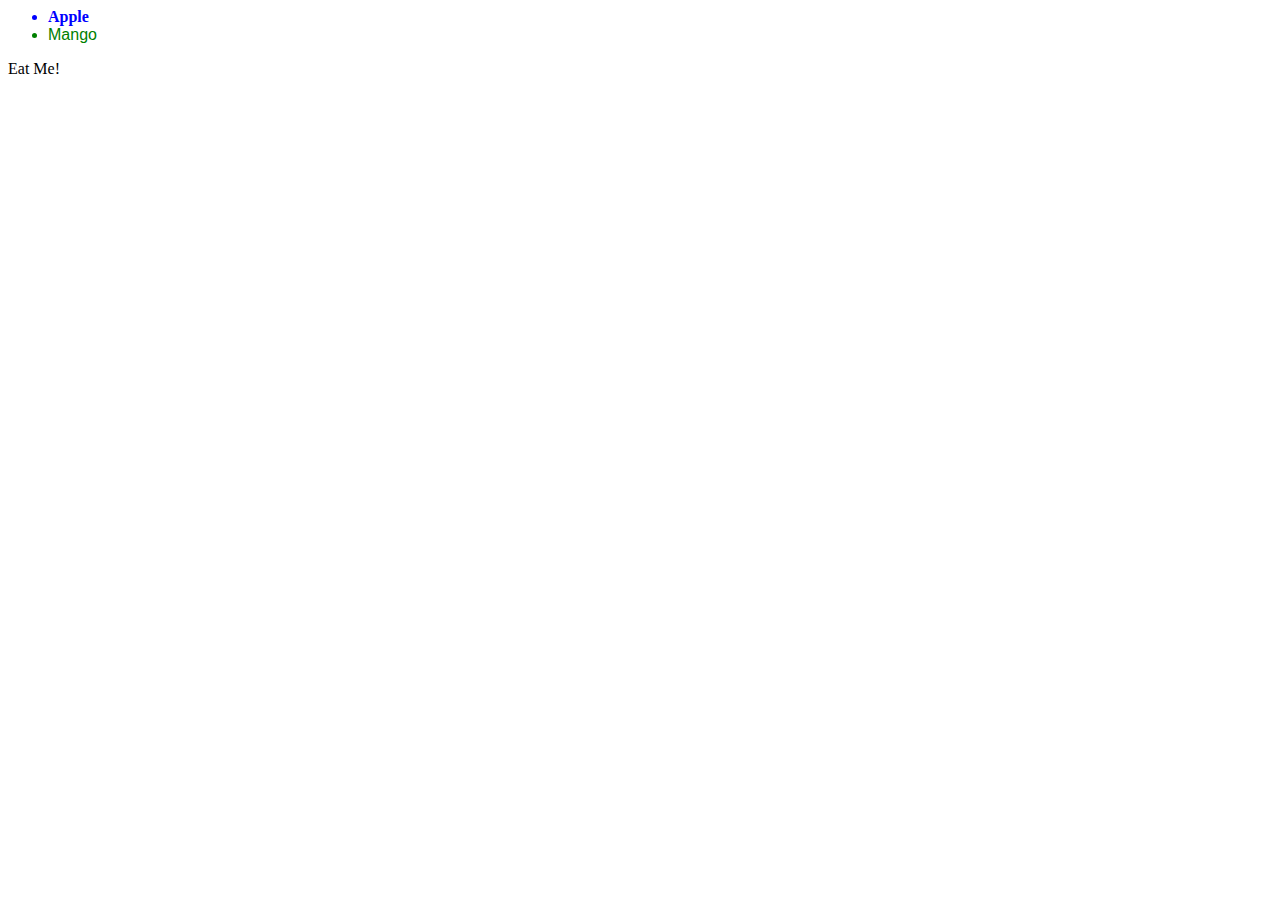
<file: Web Development/Day 1/index.html>
<html>
<head>
    <title>Day 1</title>
    <link rel="stylesheet" href="style.css">
</head>
<body>
    <ul>
        <li class="Apple"> Apple</li>
        <li id="mango"> Mango </li>
    </ul>
    <p> Eat Me!</p>
</body>

</html>
</file>
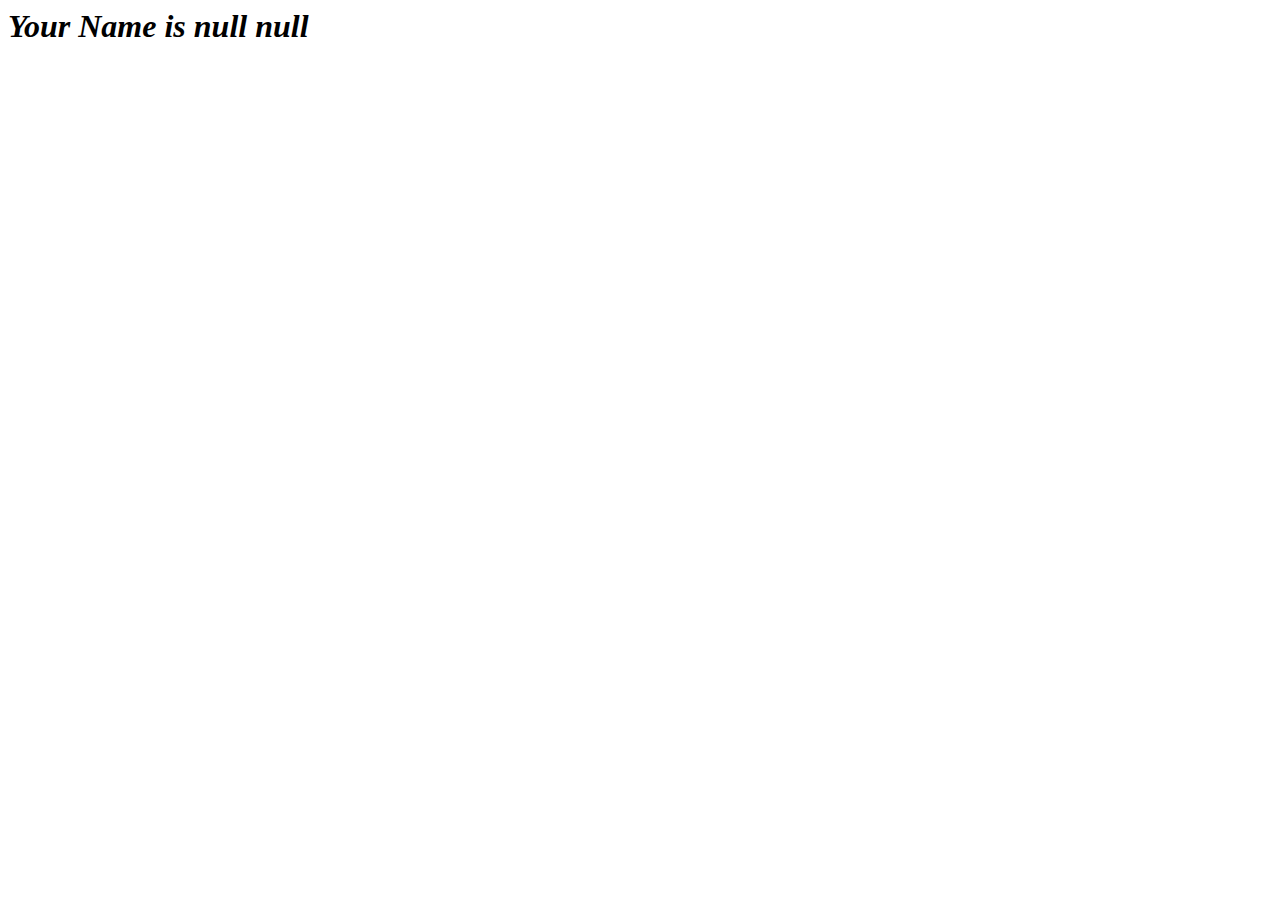
<file: Web Development/Day 2/index.html>
<html>
    <head>
        <title>Day 2</title>
    </head>
    <body>
        <script>
            let a = prompt("What is yout First Name?");
            let b = prompt("What is your Last Name?");
            document.write('<h1><i>',"Your Name is ",a + " " + b,'</i></h1>');
        </script>
    </body>
</html>
</file>
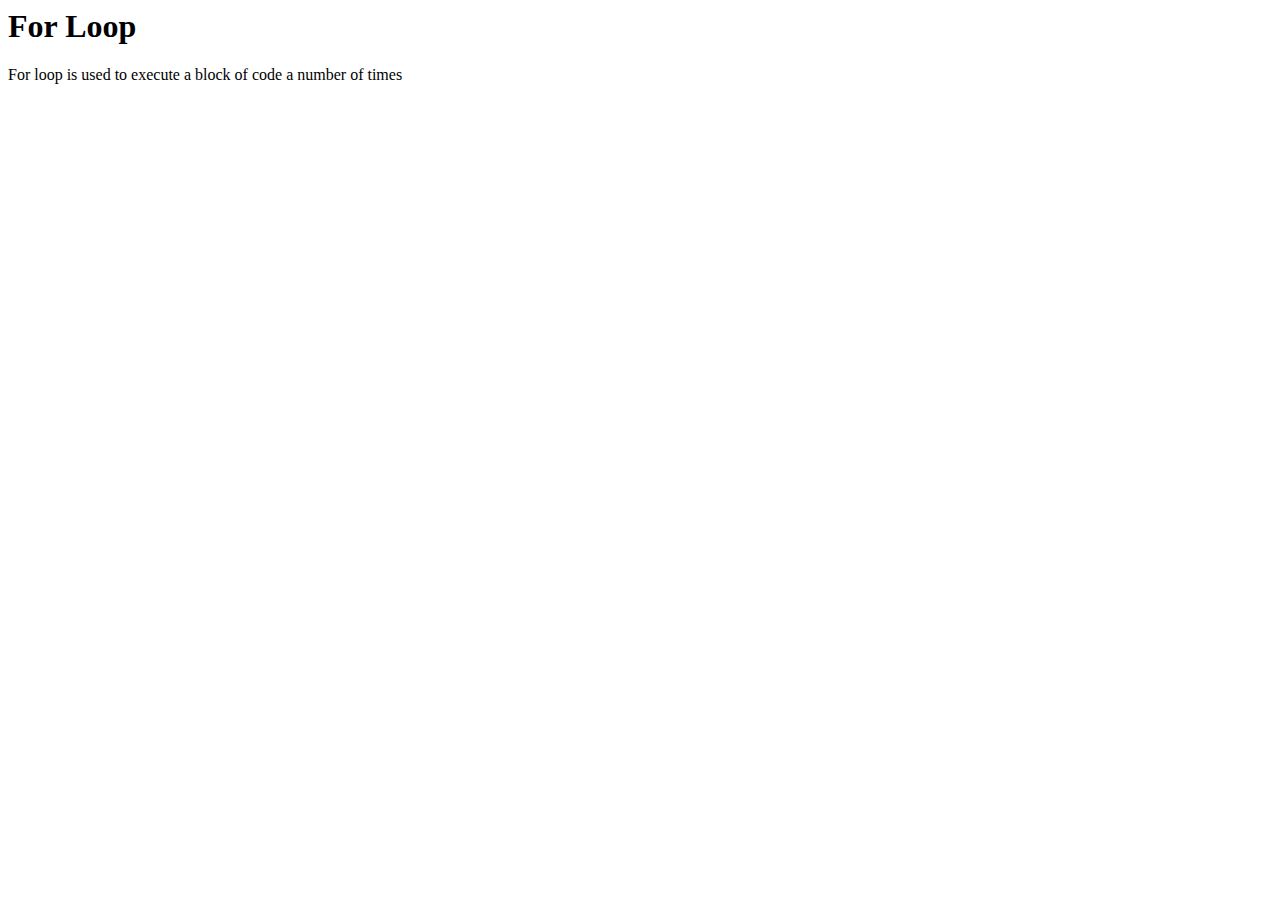
<file: Web Development/Day 3/For_loop.html>
<html>
    <head>
        <title>For Loop</title> 
    </head>
    <body>
        <h1>For Loop</h1>
        <p>For loop is used to execute a block of code a number of times</p>
        <script>
            let n = prompt("Enter a number:");
            for (var i = 1; i <= n; i++) {
                document.write(i + ". " + Math.random()*100000 + "<br>");
            }
        </script>
</html>
</file>
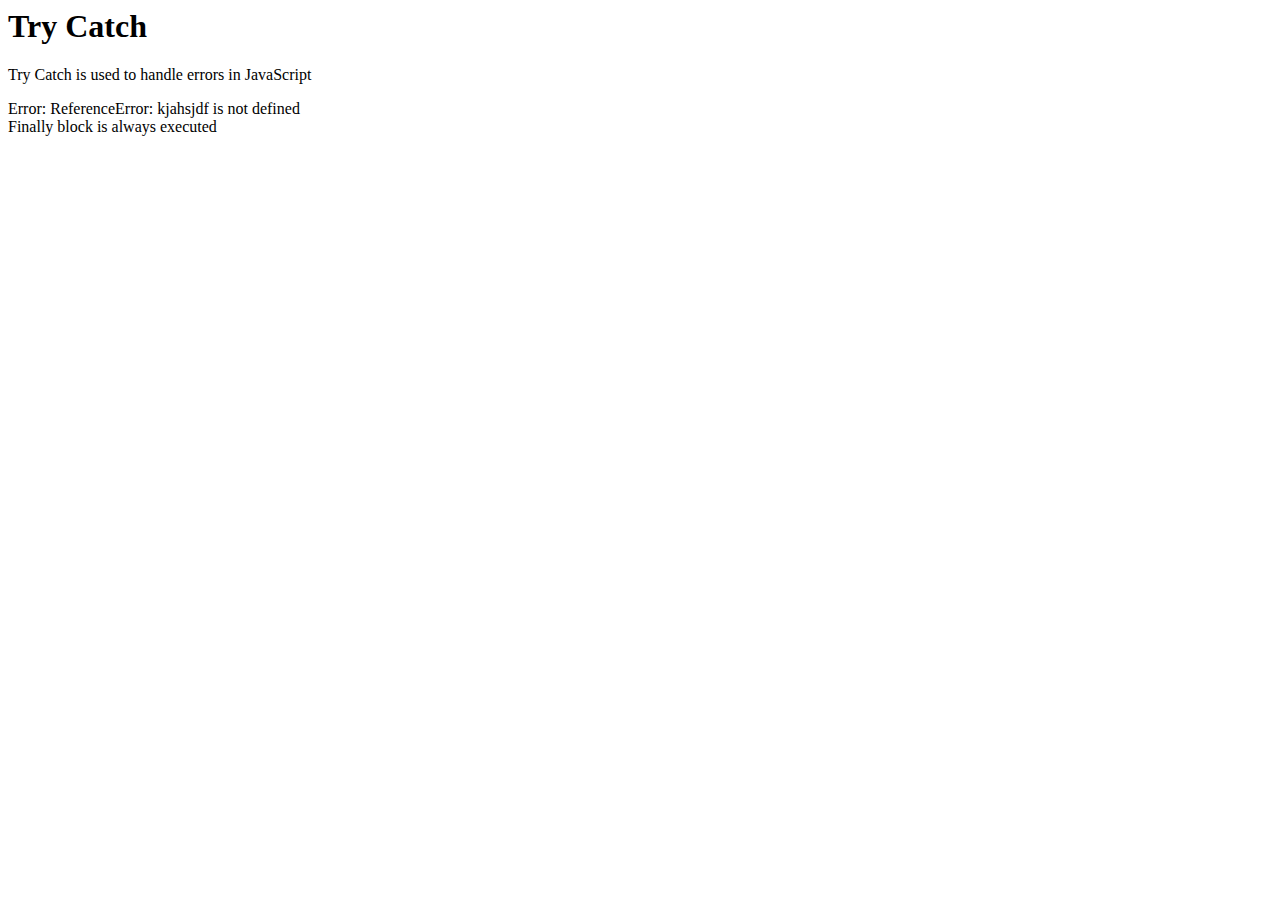
<file: Web Development/Day 3/try_catch.html>
<html>
    <head>
        <title>Try Catch</title>
    </head>
    <body>
        <h1>Try Catch</h1>
        <p>Try Catch is used to handle errors in JavaScript</p>
        <script>
            try {
                let n = prompt("Enter a number from 1 to 10:");
                // if (n < 1 || n > 10) {
                //     throw "Number is out of range";
                // }
                kjahsjdf;
            } catch (error) {
                document.write("Error: " + error);
            }
            finally {
                document.write("<br>Finally block is always executed");
            }
        </script>
    </body>
</html>
</file>
<file: Web Development/Day 1/style.css>
.Apple{
    color: blue;
    font-weight: 600;
}

#mango{
    color: green;
    font-family: 'Segoe UI', Tahoma, Geneva, Verdana, sans-serif;
}
</file>
